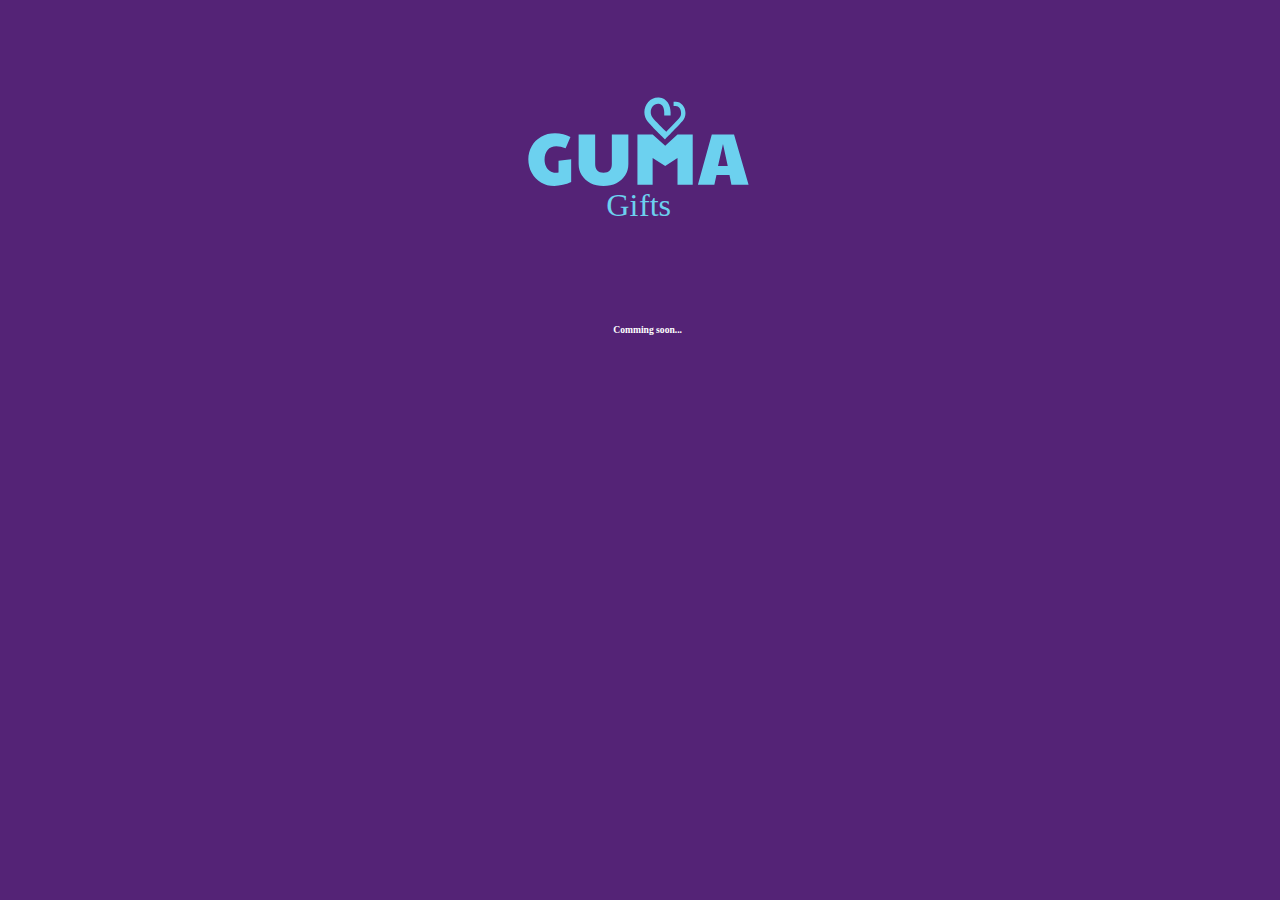
<file: index.html>
<!DOCTYPE html>
<html lang="en">
<head>
  <meta charset="UTF-8">
  <meta name="viewport" content="width=device-width, initial-scale=1.0">
  <link rel="stylesheet" href="style.css">
  <title>Document</title>
</head>
<body>

  <div class="cont">
    <img src="Guma_logo.svg" alt="Guma Gifts">
    <h3>Comming soon...</h3>
  </div>
  
</body>
</html>
</file>
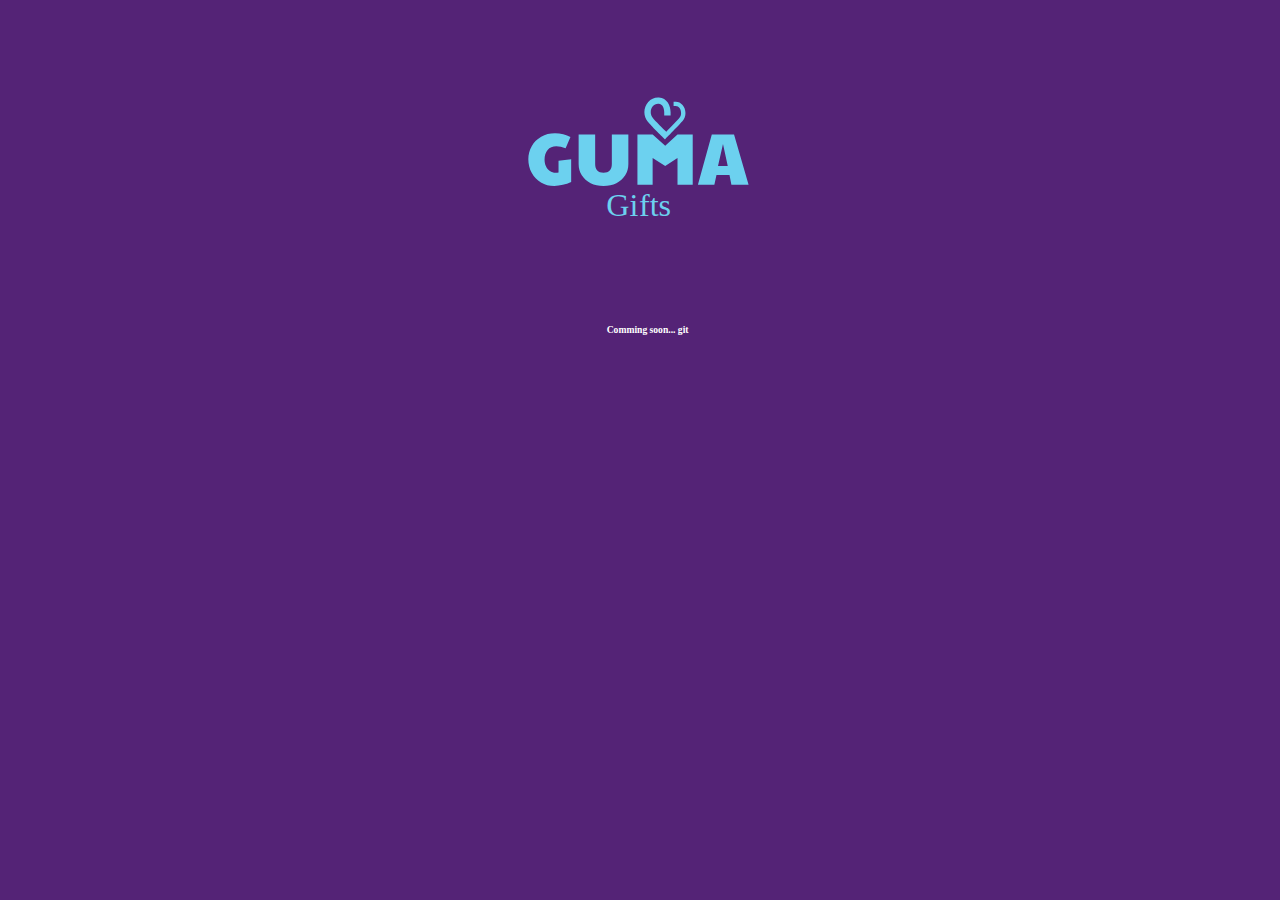
<file: index.html.html>
<!DOCTYPE html>
<html lang="en">
<head>
  <meta charset="UTF-8">
  <meta name="viewport" content="width=device-width, initial-scale=1.0">
  <link rel="stylesheet" href="style.css">
  <title>Document</title>
</head>
<body>

  <div class="cont">
    <img src="Guma_logo.svg" alt="Guma Gifts">
    <h3>Comming soon... git</h3>
  </div>
  
</body>
</html>
</file>
<file: style.css>
*, *::before, *::after {font-size: 0.95rem; box-sizing: border-box; padding: 0px; margin: 0px; /* border: solid blue 2px */}  
 
body {
  background-color: #542376;
  display: flex;
  justify-content: center;
  align-items: center;
}

img {
  width: 25vw;
}

h3 {
  color: white;
  text-align: center;
  font-size: 0.75vw;
  margin-left: 1rem;
}
</file>
